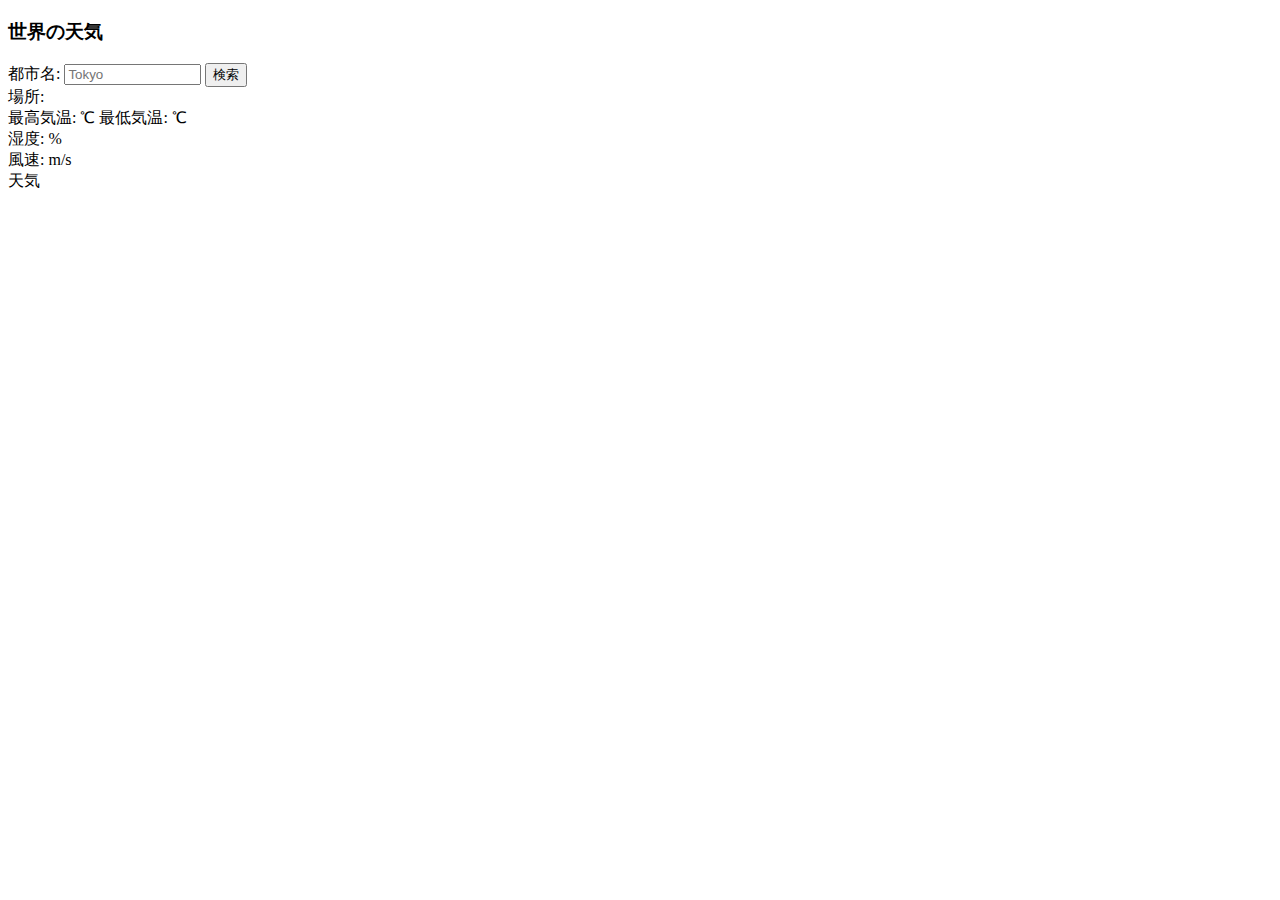
<file: jQuery-Ajax-Lesson/index.html>
<!DOCTYPE html>
<html lang=ja>

<head>
  <meta charset="utf-8">
  <title>世界の天気</title>
</head>

<body>
  <h3>世界の天気</h3>
  <label>都市名:</label>
  <input id="cityname" type="text" size="14" maxlength="14" placeholder="Tokyo">
  <button id="btn">検索</button><br>
  <span>場所:</span>
  <span id="place"></span><br>
  <span>最高気温:</span>
  <span id="temp-max"></span>
  <span>℃</span>
  <span>最低気温:</span>
  <span id="temp-min"></span>
  <span>℃</span><br>
  <span>湿度:</span>
  <span id="humidity"></span>
  <span>%</span><br>
  <span>風速:</span>
  <span id="speed"></span>
  <span>m/s</span><br>
  <span>天気</span>
  <span id="weather"></span>
  <div id="icon"><img id="img"></div>

  <script src="js/jquery.min.js"></script>
  <script src="js/script.js"></script>
</body>


</html>
</file>
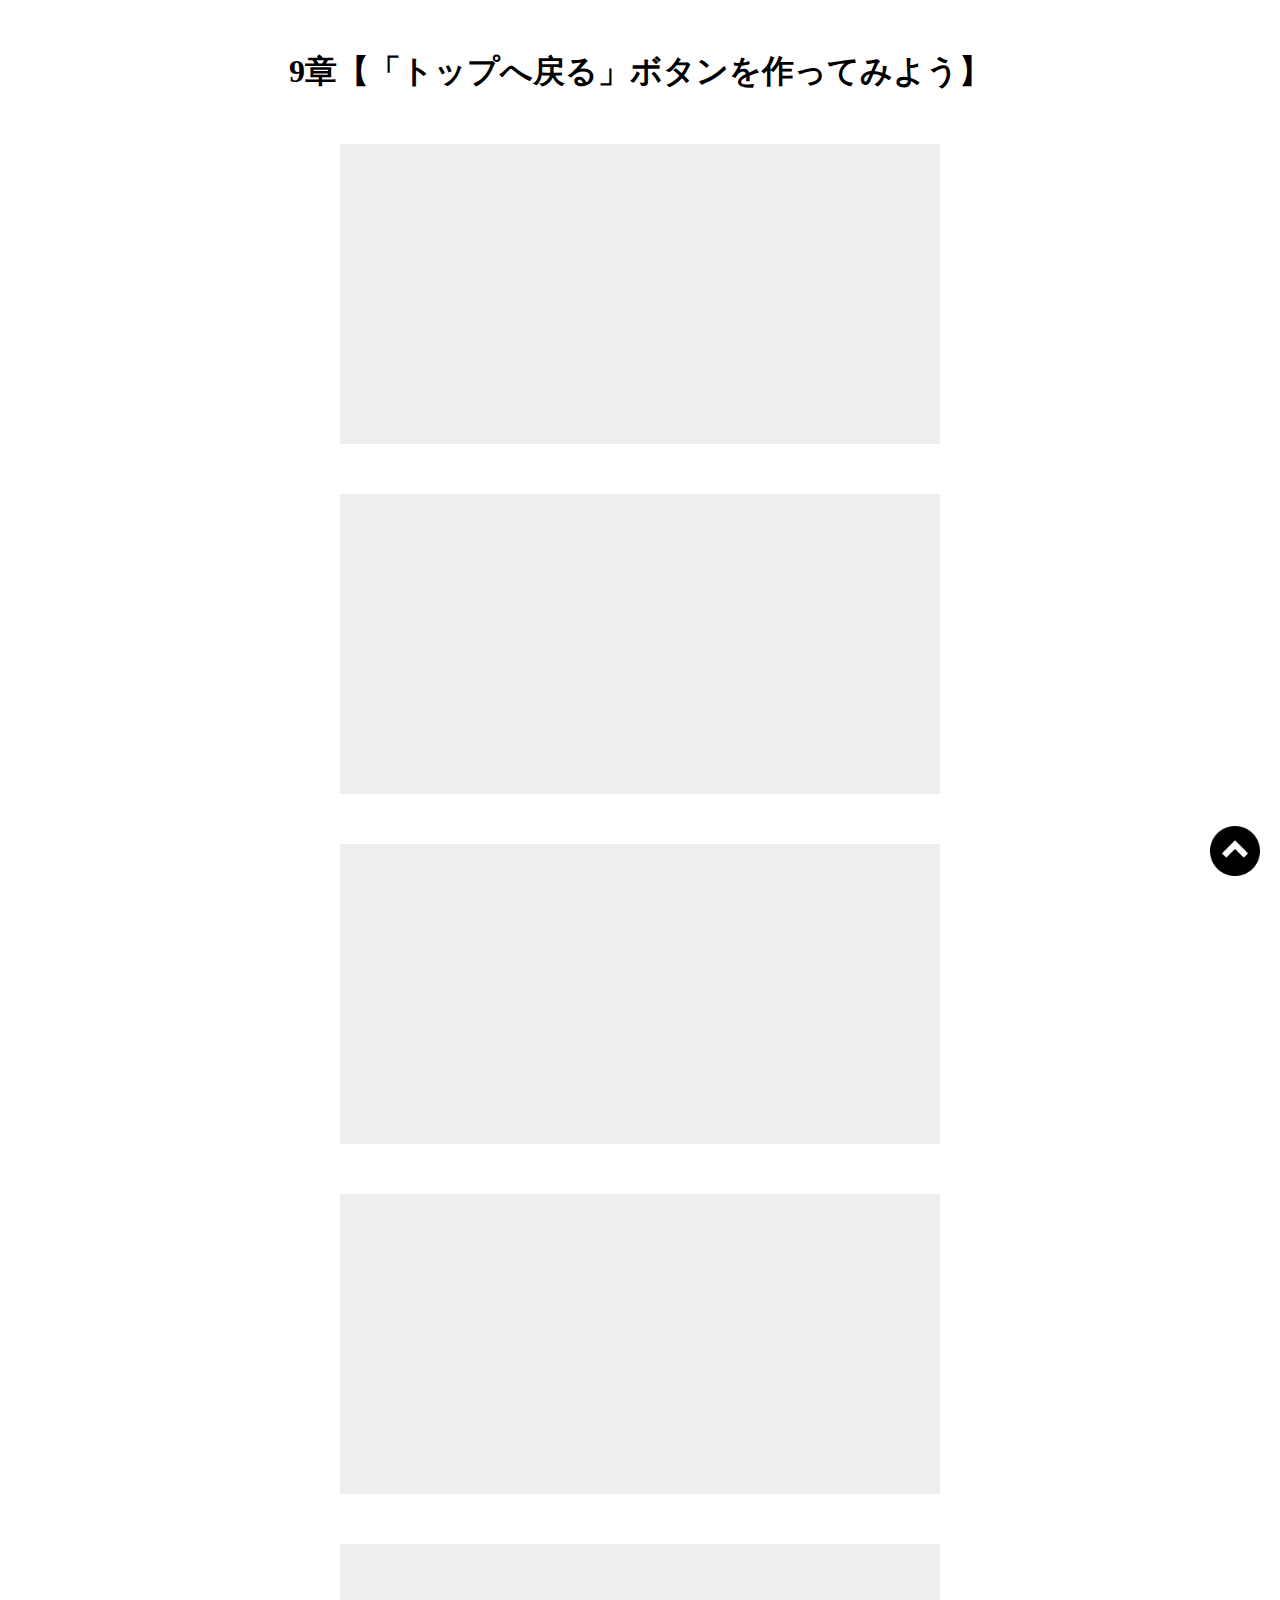
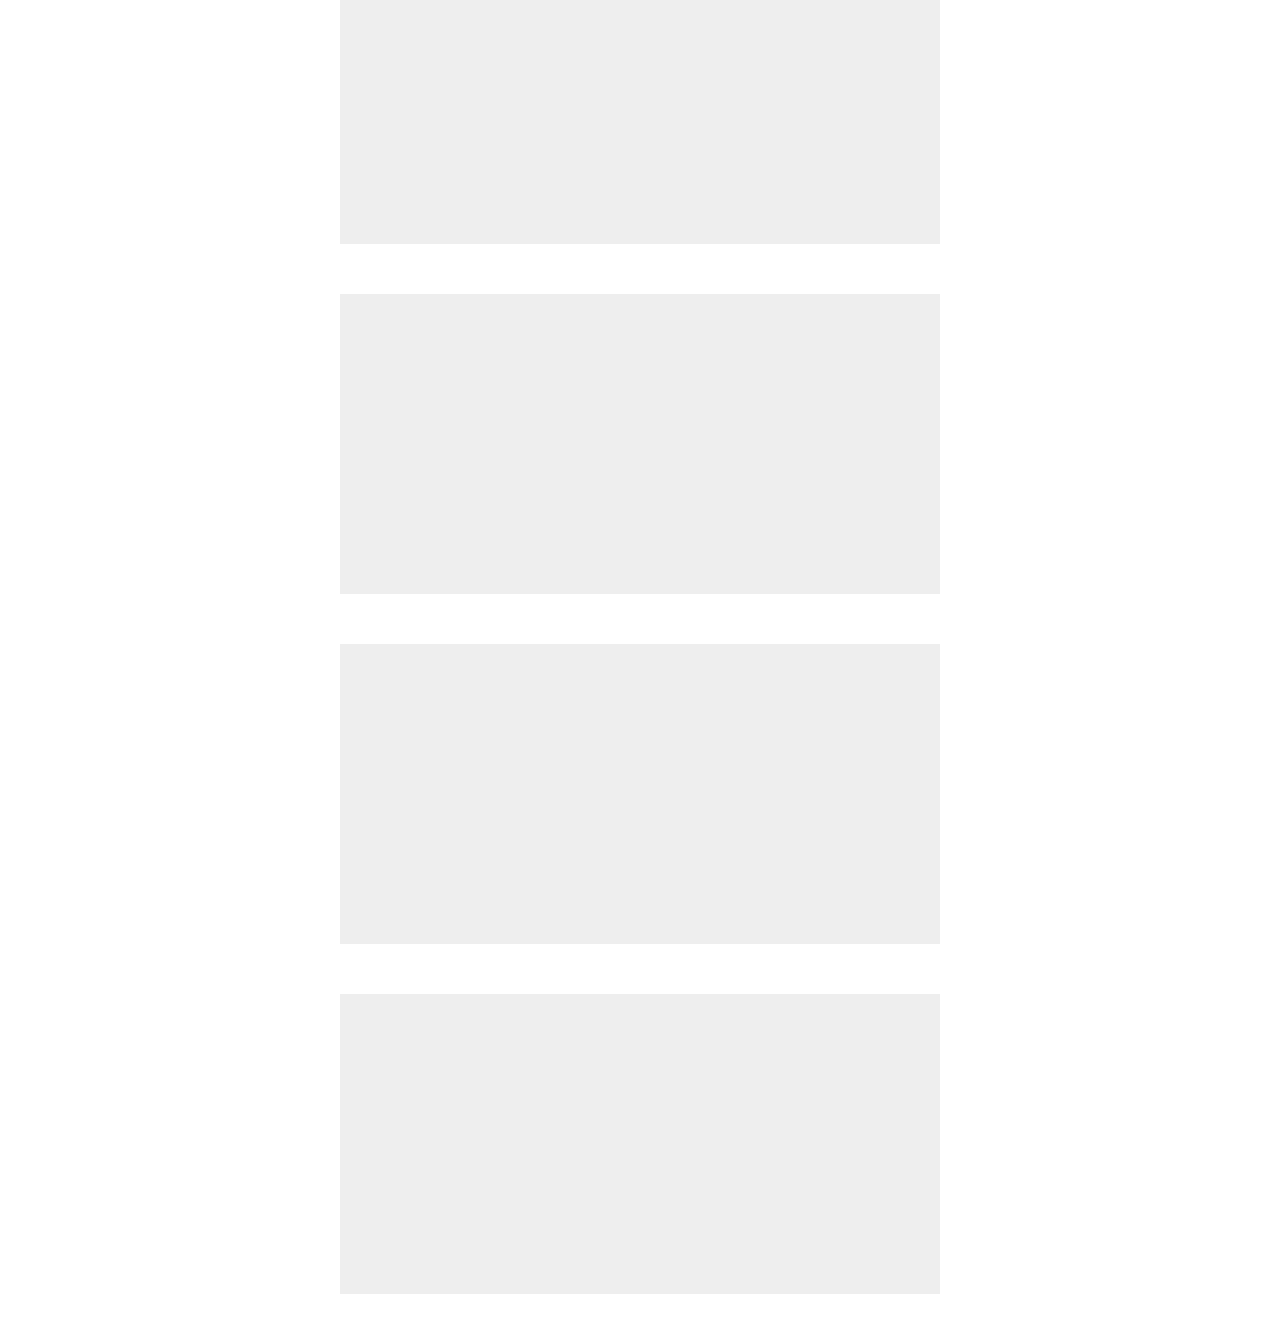
<file: jQuery-Lesson5-pagetop/index.html>
<!DOCTYPE html>
<html lang="ja">
  <head>
    <meta charset="utf-8"/>
    <meta name="viewport" content="width=device-width,initial-scale=1.0">
    <link rel="stylesheet" href="css/style.css" />
    <title>9章【「トップへ戻る」ボタンを作ってみよう】</title>
  </head>

  <body>
    <h1>9章【「トップへ戻る」ボタンを作ってみよう】</h1>

    <div class="box"></div>
    <div class="box"></div>
    <div class="box"></div>
    <div class="box"></div>
    <div class="box"></div>
    <div class="box"></div>
    <div class="box"></div>
    <div class="box"></div>

    <span id="back">
      <a href="#">
        <img src="img/arrow.png" alt="">
      </a>
    </span>


    <script src="js/jquery.min.js"></script>
    <script src="js/script.js"></script>
  </body>

</html>
</file>
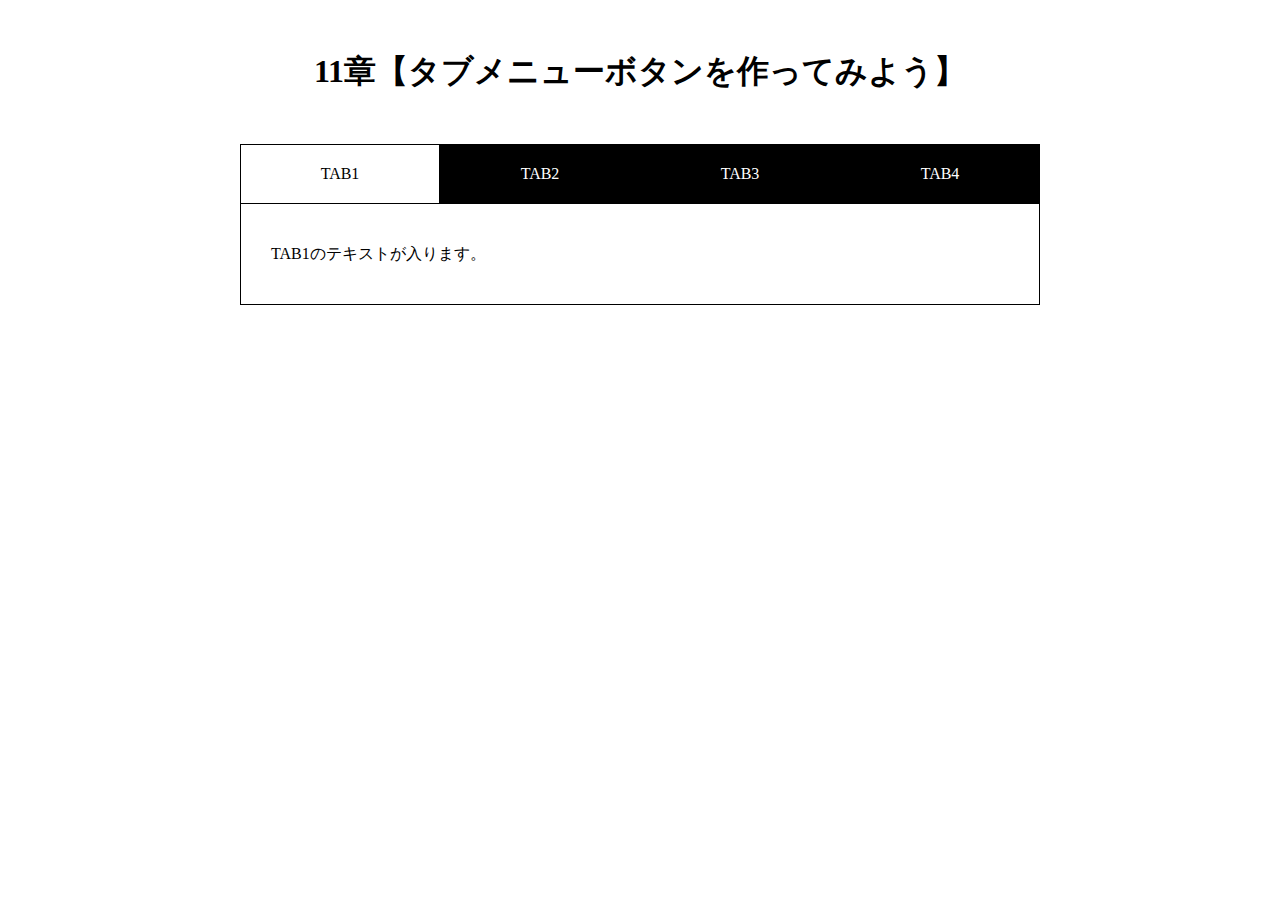
<file: jQuery-Lesson7-Tabbar/index.html>
<!DOCTYPE html>
<html lang="ja">
  <head>
    <meta charset="utf-8"/>
    <meta name="viewport" content="width=device-width,initial-scale=1.0">
    <link rel="stylesheet" href="css/style.css" />
    <title>11章【タブメニューを作ってみよう】</title>
  </head>

  <body>
    <h1>11章【タブメニューボタンを作ってみよう】</h1>

    <div class="wrap">

      <ul id=tab-menu>
        <li><a href="#tab1" class="active">TAB1</a></li>
        <li><a href="#tab2" class="">TAB2</a></li>
        <li><a href="#tab3" class="">TAB3</a></li>
        <li><a href="#tab4" class="">TAB4</a></li>
      </ul>

      <div id="tab-contents">
        <div id="tab1" class="tab">
          <p>TAB1のテキストが入ります。</p>
        </div>
        <div id="tab2" class="tab">
          <p>TAB2のテキストが入ります。TAB2のテキストが入ります。</p>
        </div>
        <div id="tab3" class="tab">
          <p>TAB3のテキストが入ります。TAB3のテキストが入ります。TAB3のテキストが入ります。</p>
        </div>
        <div id="tab4" class="tab">
          <p>TAB4のテキストが入ります。TAB4のテキストが入ります。TAB4のテキストが入ります。TAB4のテキストが入ります。</p>
        </div>
      </div>

    </div>


    <script src="js/jquery.min.js"></script>
    <script src="js/script.js"></script>
  </body>

</html>
</file>
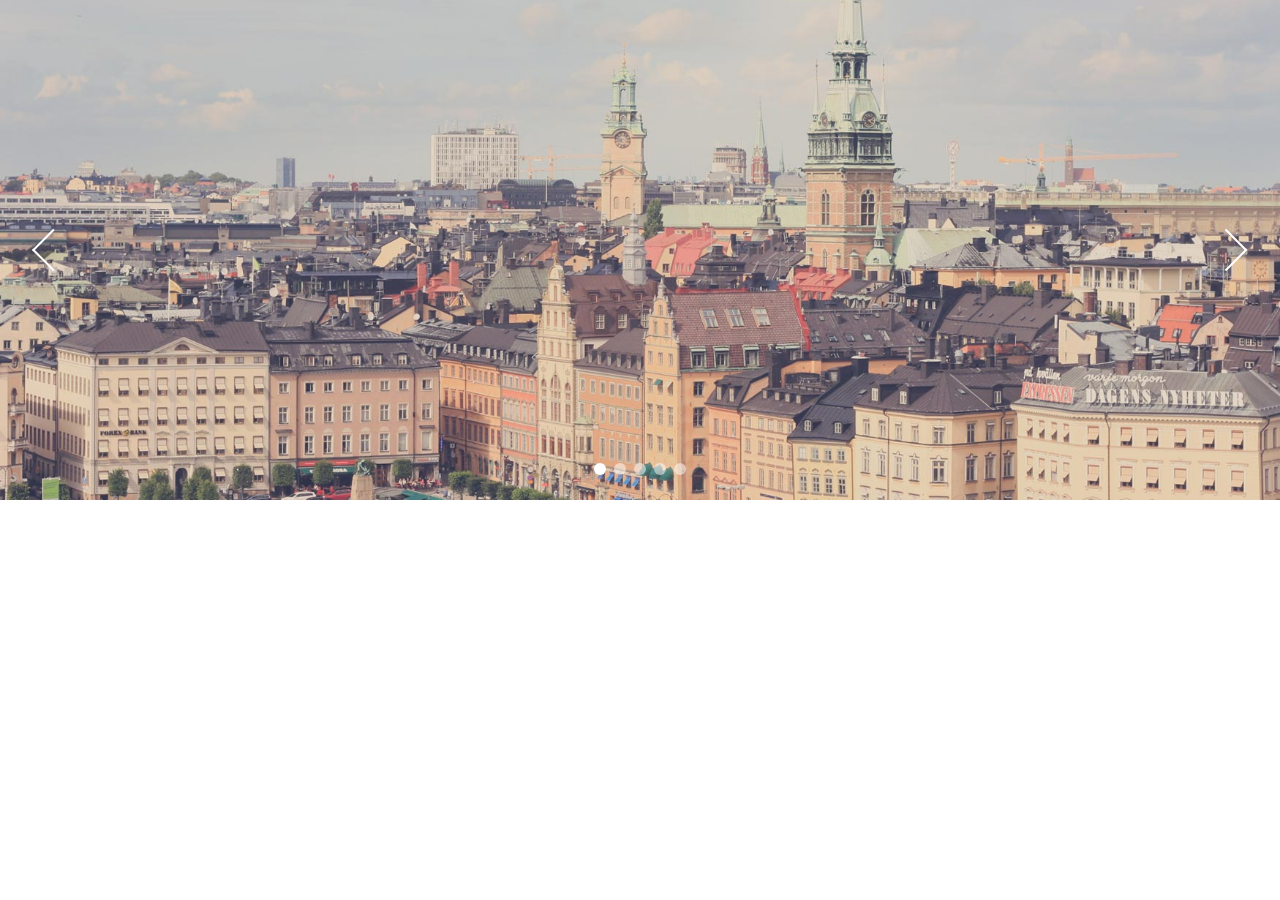
<file: jQuery-Lesson4-plugin_Skippr/SlideShow-Lesson/index.html>
<!DOCTYPE html>
<html lang="ja">
  <head>
    <meta charset="UTF-8" />
    <link rel="stylesheet" href="css/skippr.css" />
    <link rel="stylesheet" href="css/style.css" />
    <title>skippr導入</title>
  </head>
  <body>
    <div class="container">
      <div class="theTarget">
        <div style="background-image: url(img/test1.jpg)"></div>
        <div style="background-image: url(img/test2.jpg)"></div>
        <div style="background-image: url(img/test3.jpg)"></div>
        <div style="background-image: url(img/test4.jpg)"></div>
        <div style="background-image: url(img/test5.jpg)"></div>
      </div>
    </div>    <script src="js/jquery.min.js"></script>
    <script src="js/skippr.min.js"></script>
    <script src="js/script.js"></script>
  </body>
</html>
</file>
<file: jQuery-Lesson5-pagetop/css/style.css>
@charset "UTF-8";

*{
  margin: 0;
  padding: 0;
  box-sizing: border-box;
}

h1{
  text-align: center;
  margin: 50px 0;
}

.box{
  height: 300px;
  width: 600px;
  margin: 0 auto 50px;
  background-color: #eee;
}

#back{
  position: fixed;
  right: 20px;
  bottom: 20px;
}

#back img{
  width: 50px;
}
</file>
<file: jQuery-Lesson7-Tabbar/css/style.css>
*{
  margin: 0;
  padding: 0;
  box-sizing: border-box;
}

h1{
  text-align: center;
  margin: 50px 0;
}

.wrap{
  width: 90%;
  max-width: 800px;
  margin: 0 auto;
}

#tab-menu{
  display: flex;
}

#tab-menu li{
  list-style-type: none;
  width: 25%;
}

#tab-menu li a{
  color: #fff;
  text-decoration: none;
  display: block;
  padding: 20px;
  text-align: center;
  background: #000;
  border: 1px solid #000;
  border-bottom: none,
}

#tab-menu .active{
  background: #fff;
  color: #000;
}

#tab-contents{
  display: flex;
  flex-wrap: wrap;
}

#tab-contents .tab{
  width: 100%;
  padding: 30px;
  background: #fff;
  border: 1px solid #000;
  border-top: none;
}

#tab-contents p{
  color: #000;
  line-height: 2.5;
}
</file>
<file: jQuery-Lesson4-plugin_Skippr/SlideShow-Lesson/css/skippr.css>
.skippr{width:100%;height:100%;position:relative;overflow:hidden}.skippr>div{position:absolute;width:100%;height:100%;background-size:cover;background-position:50% 62.5%}.skippr>img{position:absolute;top:50%;left:50%;-webkit-transform:translate(-50%, -50%);-moz-transform:translate(-50%, -50%);-ms-transform:translate(-50%, -50%);transform:translate(-50%, -50%);width:100%;min-height:100%}.skippr-nav-container{position:absolute;left:50%;-webkit-transform:translate(-50%, 0);transform:translate(-50%, 0);-moz-transform:translate(-50%, 0);-ms-transform:translate(-50%, 0);bottom:25px;overflow:auto;z-index:999}.skippr-nav-element{cursor:pointer;float:left;background-color:rgba(255,255,255,0.5);-webkit-transition:all .25s linear;transition:all .25s linear}.skippr-nav-element-bubble{width:12px;height:12px;border-radius:50%;margin:0 4px}.skippr-nav-element-block{width:60px;height:10px}.skippr-nav-element:hover,.skippr-nav-element-active{background-color:#fff}.skippr-arrow{position:absolute;z-index:999;top:50%;-webkit-transform:translate(0%, -50%);-moz-transform:translate(0%, -50%);-ms-transform:translate(0%, -50%);transform:translate(0%, -50%);width:30px;height:30px;transform-origin:center center;-webkit-transform-origin:top left;cursor:pointer}.skippr-previous{left:2.5%;-webkit-transform:rotate(-45deg);transform:rotate(-45deg);border-top:2px solid white;border-left:2px solid white}.skippr-next{right:3.5%;-webkit-transform:rotate(-45deg);transform:rotate(-45deg);border-bottom:2px solid white;border-right:2px solid white}
/*# sourceMappingURL=skippr.css.map */
</file>
<file: jQuery-Lesson4-plugin_Skippr/SlideShow-Lesson/css/style.css>
*{
  margin: 0;
  padding: 0;
  box-sizing: border-box;
}

.container{
  height: 500px;
}
</file>
